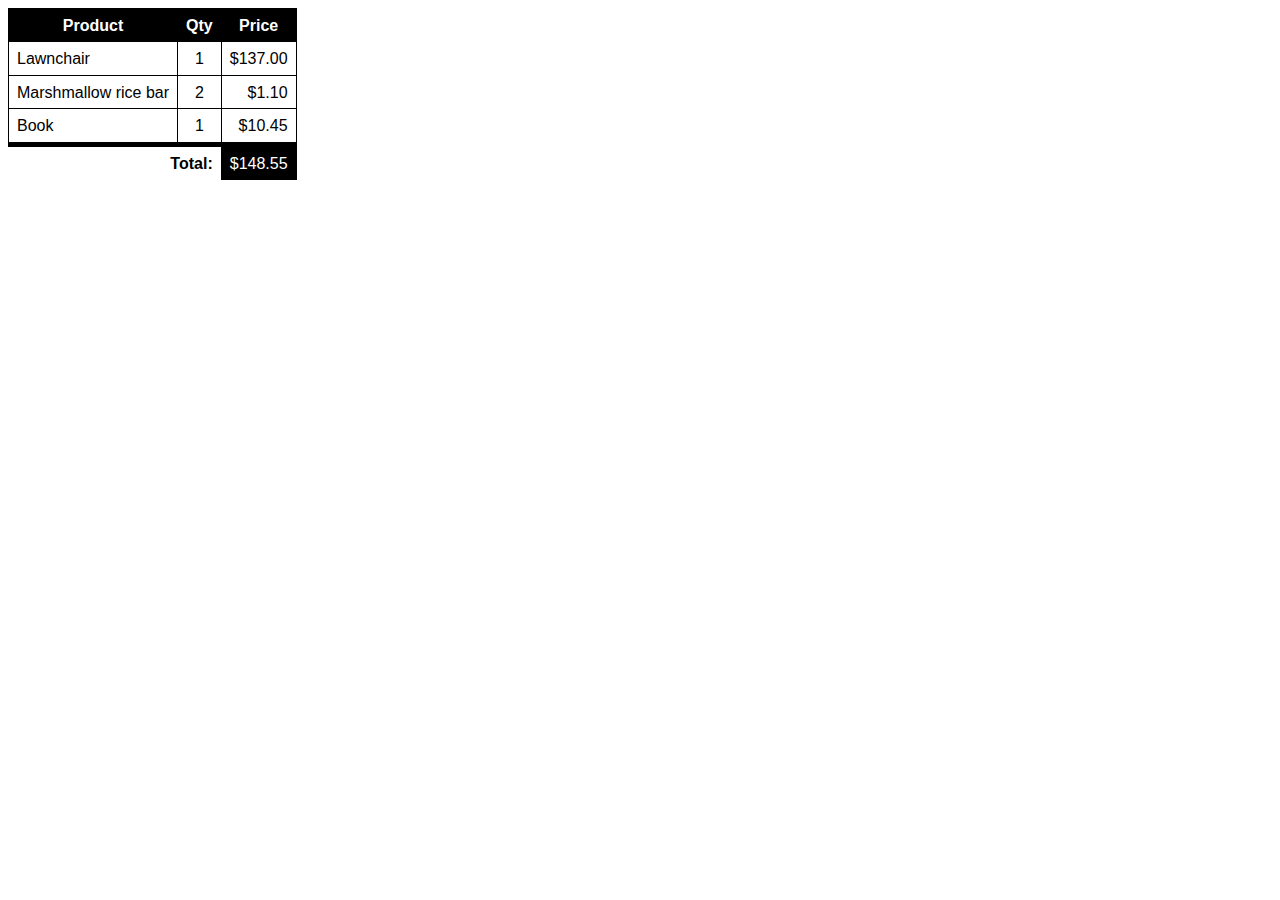
<file: combinators_and_selectors/index.html>
<!DOCTYPE html>
<html>
	<head>
		<meta charset="utf-8">
		<title>My CSS experiment</title>
		<link rel="stylesheet" href="style.css">
	</head>
	<body>

		<table lang="en-US" class="with-currency">
		  <thead>
		    <tr>
		      <th scope="col">Product</th>
		      <th scope="col">Qty</th>
		      <th scope="col">Price</th>
		    </tr>
		  </thead>
		  <tfoot>
		    <tr>
		      <th colspan="2" scope="row">Total:</th>
		      <td>148.55</td>
		    </tr>
		  </tfoot>
		  <tbody>
		    <tr>
		      <td>Lawnchair</td>
		      <td>1</td>
		      <td>137.00</td>
		    </tr>
		    <tr>
		      <td>Marshmallow rice bar</td>
		      <td>2</td>
		      <td>1.10</td>
		    </tr>
		    <tr>
		      <td>Book</td>
		      <td>1</td>
		      <td>10.45</td>
		    </tr>
		  </tbody>
		</table>

	</body>
</html>
</file>
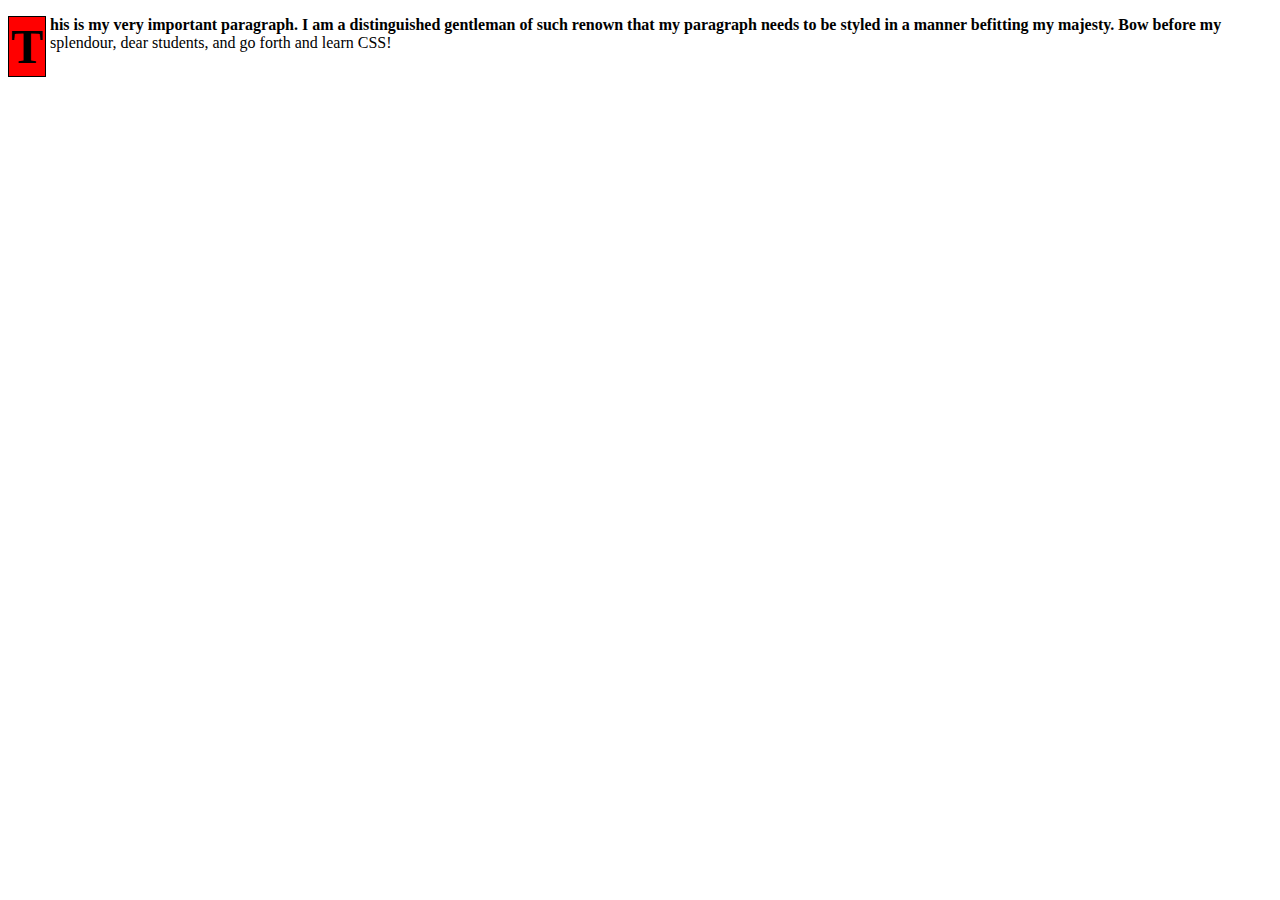
<file: pseudo_elements/index.html>
<!DOCTYPE html>
<html>
	<head>
		<meta charset="utf-8">
		<title>My CSS experiment</title>
		<link rel="stylesheet" href="style.css">
	</head>
	<body>

		<p>This is my very important paragraph.
I am a distinguished gentleman of such renown that my paragraph
needs to be styled in a manner befitting my majesty. Bow before 
my splendour, dear students, and go forth and learn CSS!</p>

	</body>
</html>
</file>
<file: combinators_and_selectors/style.css>
/* Basic table setup */
table {
  font: 1em sans-serif;
  border-collapse: collapse;
  border-spacing: 0;
}

/* All <td>s within a <table> and all <th>s within a <table>
   Comma is not a combinator, it just allows you to target
   several selectors with the same CSS ruleset */
table td, table th {
  border: 1px solid black;
  padding: 0.5em 0.5em 0.4em;
}

/* All <th>s within <thead>s that are within <table>s */
table thead th {
  color: white;
  background: black;
}

/* All <td>s preceded by another <td>,
   within a <tbody>, within a <table> */
table tbody td + td {
  text-align: center;
}

/* All <td>s that are a last child,
   within a <tbody>, within a <table> */
table tbody td:last-child {
  text-align: right;
}

/* All <th>s, within a <tfoot>s, within a <table> */
table tfoot th {
  text-align: right;
  border-top-width: 5px;
  border-left: none;
  border-bottom: none;
}

/* All <td>s preceded by a <th>, within a <table> */
table th + td {
  text-align: right;
  border-top-width: 5px;
  color: white;
  background: black;
}

/* All pseudo-elements "before" <td>s that are a last child,
   appearing within elements with a class of "with-currency" that
   also have an attribute "lang" with the value "en-US" */
.with-currency[lang="en-US"] td:last-child::before {
  content: '$';
}

/* All pseudo-elements "after" <td>s that are a last child,
   appearing within elements with the class "with-currency" that
   also have an attribute "lang" with the value "fr" */
.with-currency[lang="fr"] td:last-child::after {
  content: ' €';
}
</file>
<file: pseudo_elements/style.css>
p::first-line{
	font-weight: bold;
}
p::first-letter{
	font-size: 3em;
	border: 1px solid black;
	background: red;
	display: block;
	float: left;
	padding: 2px;
	margin-right: 4px;
}
</file>
